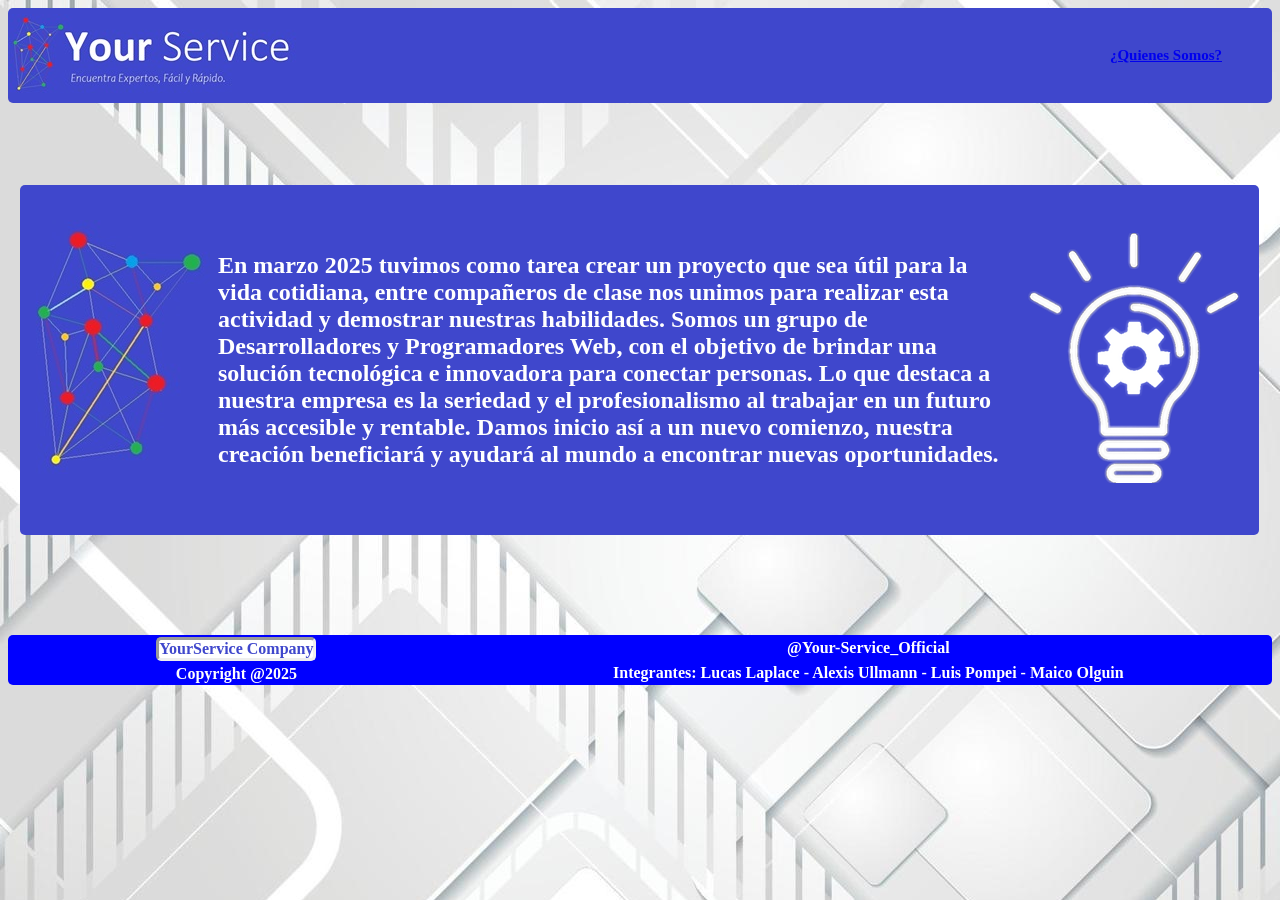
<file: Formulario.html>
<!DOCTYPE html>
<html lang="en">
<head>
    <meta charset="UTF-8">
    <meta name="viewport" content="width=device-width, initial-scale=1.0">
    <title>YourService</title>
    <link rel="stylesheet" href="Formulario.css">
</head>

<body>
    <header>
        <a class="logo"><img src="extras/Logo.jpg"></a>
        <a class="enlace" href="Formulario.html">¿Quienes Somos?</a>
    </header>

    <informacion>
        <imagen1><img src="extras/redConexion.jpg"></imagen1>
        <texto>
            En marzo 2025 tuvimos como tarea crear un proyecto que sea útil para la vida cotidiana,
            entre compañeros de clase nos unimos para realizar esta actividad y demostrar nuestras habilidades.
            Somos un grupo de Desarrolladores y Programadores Web, con el objetivo de brindar una solución tecnológica e innovadora para conectar personas.
            Lo que destaca a nuestra empresa es la seriedad y el profesionalismo al trabajar en un futuro más accesible y rentable.
            Damos inicio así a un nuevo comienzo, nuestra creación beneficiará y ayudará al mundo a encontrar nuevas oportunidades.
        </texto>   
        <imagen2><img src="extras/Imagen.png"></imagen2>   
    </informacion>
    
    <footer>
        <div class="marca">YourService Company</div>
        <p1>Copyright @2025</p1>
        <p2>@Your-Service_Official</p2>
        <p3>Integrantes: Lucas Laplace - Alexis Ullmann - Luis Pompei - Maico Olguin</p3>
    </footer>

</body>
</html>
</file>
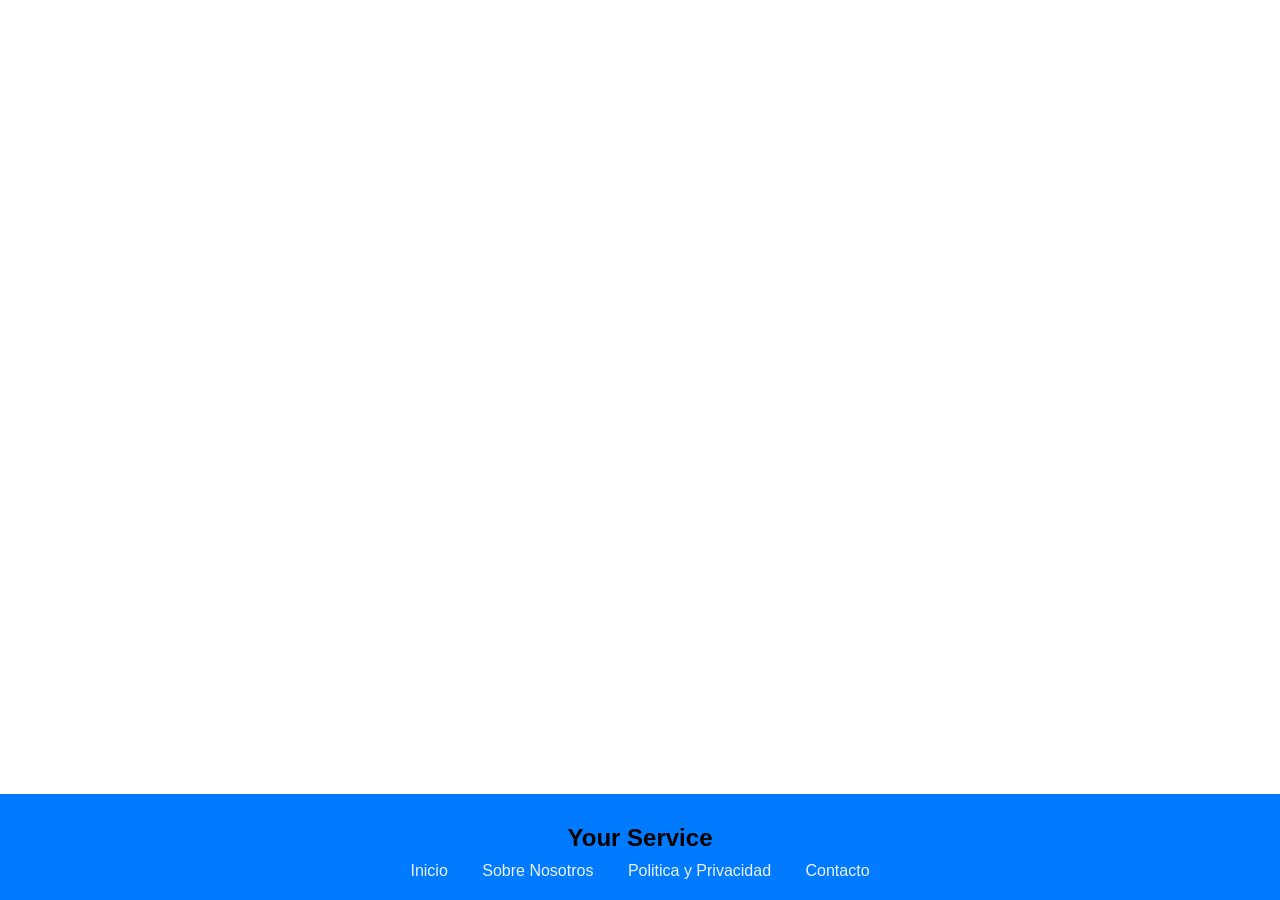
<file: prueba6.html>
<!DOCTYPE html>
<html lang="es">

<head>
    <meta charset="UTF-8">
    <meta name="viewport" content="width=device-width, initial-scale=1.0">
    <link rel="stylesheet" href="prueba6.css">
    <title>Footer</title>
</head>

<body>
    <div class="content">

    </div>
    <!-- Contenido principal de la página -->

    <footer>
        <div class="footer-content">
            <h2>Your Service</h2>
            <ul>
                <li><a href="index.html">Inicio</a></li>
                <li><a href="sobre-nosotros.html">Sobre Nosotros</a></li>
                <li><a href="servicios.html">Politica y Privacidad</a></li>
                <li><a href="contacto.html">Contacto</a></li>
            </ul>
        </div>
    </footer>

</body>

</html>
</file>
<file: Formulario.css>
body{
    background-image: url(extras/Fondo.jpg);
    font-family: 'calibri';
    font-weight: bold;}

header{
    width: 100%;
    height: 95px;
    display: flex;
    justify-content: space-between;
    align-items: center;
    color: rgb(255, 255, 255);
    background-color: #3F47CC;
    border-radius: 5px;
    font-size: 15px;}

.enlace{margin-right: 50px;}

informacion{
    height: 350px;
    width: 98%;
    background-color: #3F47CC;
    margin-left: 12px;
    margin-top: 82px;
    display: flex;
    color: white;
    border-radius: 5px;
    font-size: 15px;
    align-items: center;}

texto{
    font-size:x-large;
    margin-left: 8px;}

imagen1{height: 80%;}

.enlace:visited {
    color: rgb(255, 255, 255);} 
            
.enlace:hover {
    color: rgb(255, 0, 0);}
    
.enlace:active {
    background-color: black;
    color: white;}

footer{   
    border-radius: 5px;
    width: 100%;
    height: 50px;
    margin-top: 100px;
    color: white;
    display: flex;
    background-color: blue;
    flex-direction: column;
    flex-wrap: wrap;
    justify-content: space-around;
    align-items: center;}

.marca{
    border: inset;
    background-color: white;
    color: #3F47CC;
    border-radius:  5px;}
</file>
<file: prueba6.css>
body {
    display: flex;
    flex-direction: column;
    min-height: 100vh;
    margin: 0;
    font-family: Arial, sans-serif;
}

.content {
    flex: 1;
}

footer {
    background-color: #007BFF;
    padding: 20px 0;
    text-align: center;
}

.footer-content {
    max-width: 1200px;
    margin: 0 auto;
    padding: 0 20px;
}

.footer-content h2 {
    margin: 10px 0;
}

.footer-content ul {
    list-style: none;
    padding: 0;
    margin: 0;
}

.footer-content ul li {
    display: inline;
    margin: 0 15px;
}

.footer-content ul li a {
    color: rgb(237, 242, 248);
    text-decoration: none;
}

.footer-content ul li a:hover {
    text-decoration: underline;
}
</file>
